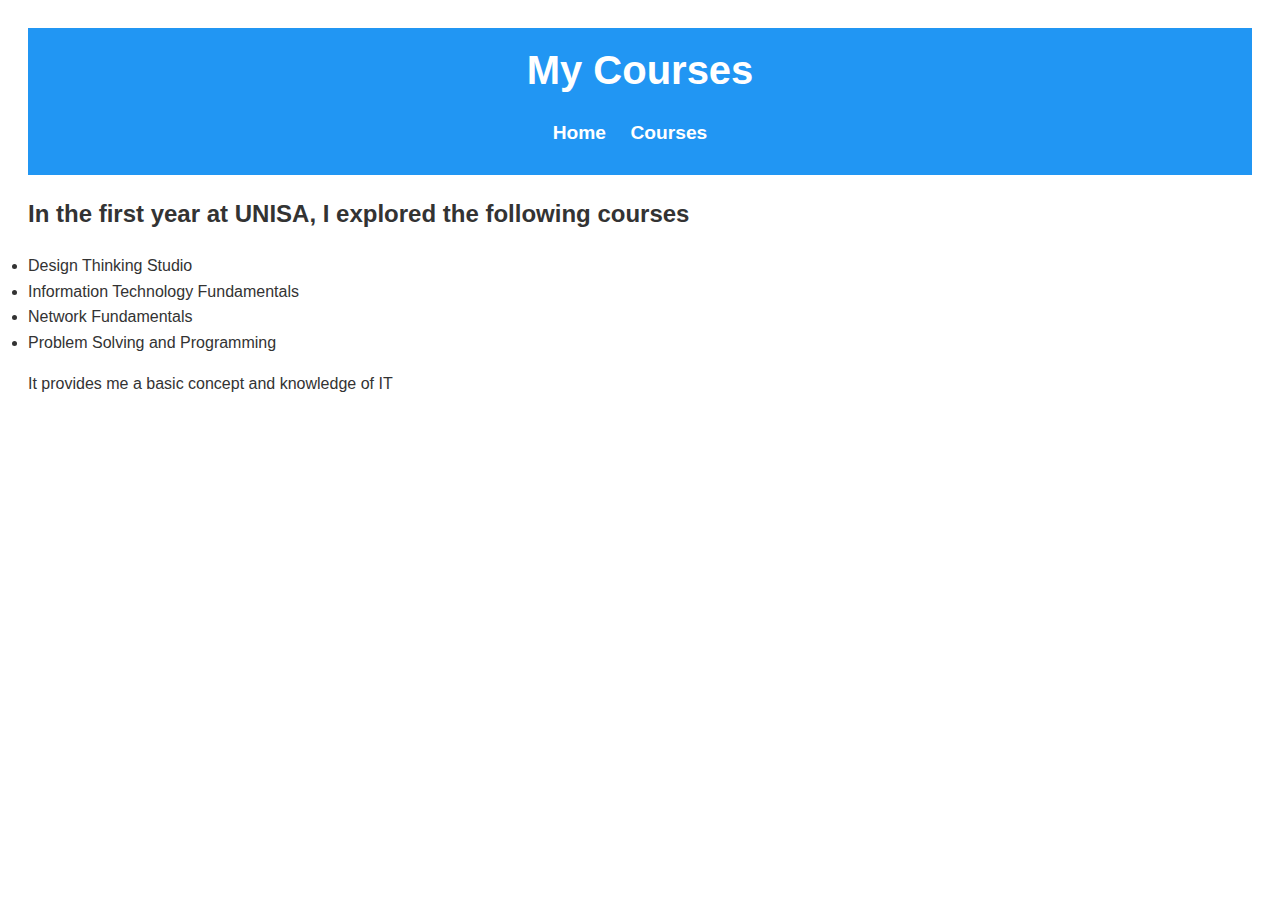
<file: Assignment 2/courses.html>
<!DOCTYPE html>

<head>
    <meta charset="UTF-8">
    <meta name="viewport" content="width=device-width, initial-scale=1.0">
    <title>My Courses</title>
    <link rel="stylesheet" href="styles.css">
</head>

<body>
    <header>
        <h1>My Courses</h1>
        <nav>
            <ul>
                <li><a href="index.html">Home</a></li>
                <li><a href="courses.html">Courses</a></li>
            </ul>
        </nav>
    </header>
    <!--list of the courses I took-->
    <h2>In the first year at UNISA, I explored the following courses</h2>
    <li>Design Thinking Studio</li>
    <li>Information Technology Fundamentals</li>
    <li>Network Fundamentals</li>
    <li>Problem Solving and Programming</li>
    <p>It provides me a basic concept and knowledge of IT</p>
</body>
</html>
</file>
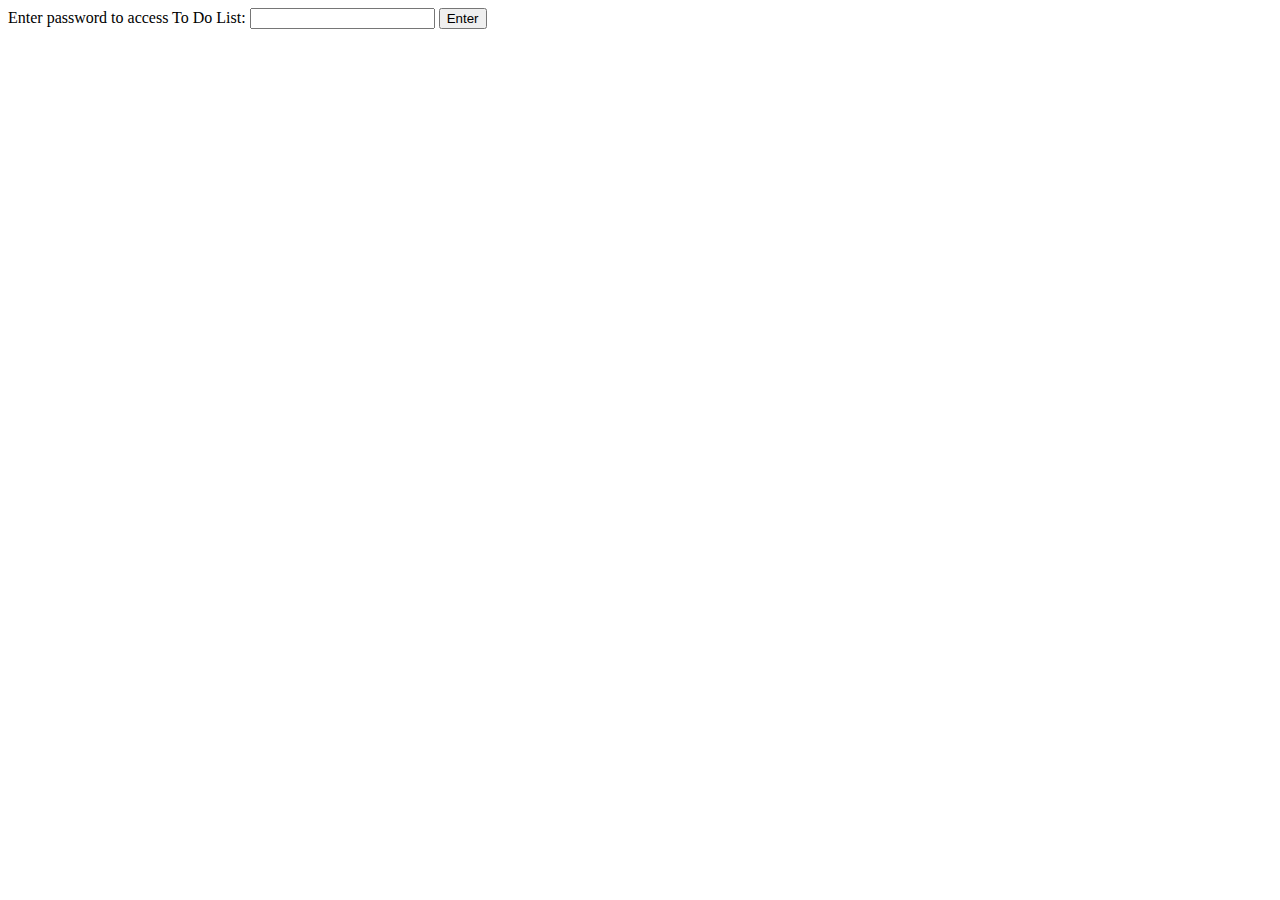
<file: Assignment 2/todolist.html>
<!DOCTYPE html>
<head>
    <meta charset="UTF-8">
    <meta name="viewport" content="width=device-width, initial-scale=1.0">
    <title>To Do List</title>
</head>
<body>
    <div id="password-container">
        <label for="password">Enter password to access To Do List:</label>
        <input type="password" id="password">
        <button onclick="checkPW()">Enter</button>
    </div>

    <div id="todo-container" style="display: none;">
        <h1>To Do List</h1>

        <div>
            <label for="task">Add a task:</label>
            <input type="text" id="task">
            <button onclick="addT()">Add Task</button>
        </div>

        <ul id="task-list">
        </ul>

        <div>
            <button onclick="saveT()">Save Tasks</button>
            <button onclick="loadT()">Load Tasks</button>
        </div>
    </div>

    <script>
        function checkPW() {
            const password = document.getElementById('password').value;
            if (password === "8888") {
                document.getElementById('password-container').style.display = 'none';
                document.getElementById('todo-container').style.display = 'block';
                loadTasks(); 
                alert('Password is correct! Are you ready？');
            } else {
                alert('Incorrect password. Please try again.');
            }
        }

        function addT() {
            const taskInput = document.getElementById('task');
            const taskText = taskInput.value.trim();

            if (taskText !== '') {
                const taskList = document.getElementById('task-list');
                const newTask = document.createElement('li');
                newTask.textContent = taskText;
                taskList.appendChild(newTask);
                taskInput.value = ''; 
            } else {
                alert('Please enter a task.');
            }
        }

        function removeT() {
            const taskList = document.getElementById('task-list');
            taskList.removeChild(taskList.lastElementChild);
        }

        function saveT() {
            const taskList = document.getElementById('task-list');
            localStorage.setItem('tasks', taskList.innerHTML);
            alert('Tasks saved successfully.');
        }

        function loadT() {
            const taskList = document.getElementById('task-list');
            taskList.innerHTML = localStorage.getItem('tasks') || '';
            alert('Tasks loaded successfully.');
        }
    </script>
</body>
</html>
</file>
<file: Assignment 2/styles.css>
body {
    background-color: var(--bg-color);
    color: var(--font-color);
    font-family: Arial, sans-serif;
    line-height: 1.6;
    padding: 20px;
}

header {
    background-color: var(--primary-color);
    color: white;
    text-align: center;
    padding: 10px 0;
}

header h1 {
    margin: 0;
    font-size: 2.5rem;
}

nav ul {
    list-style-type: none;
    padding: 0;
    text-align: center;
}

nav ul li {
    display: inline-block;
    margin-right: 20px;
}

nav ul li a {
    text-decoration: none;
    color: white;
    font-weight: bold;
    font-size: 1.2rem;
    transition: color 0.3s ease;
}

nav ul li a:hover {
    color: var(--secondary-color);
}

h2.home {
    color: var(--primary-color);
    font-size: 2rem;
}

img {
    max-width: 100%;
    height: auto;
    display: block;
    margin: 20px auto;
}

a button {
    padding: 10px 20px;
    background-color: var(--primary-color);
    color: white;
    border: none;
    cursor: pointer;
    font-size: 1rem;
    text-transform: uppercase;
    text-decoration: none;
    transition: background-color 0.3s ease;
}

a button:hover {
    background-color: var(--secondary-color);
}

p {
    margin-bottom: 20px;
}

footer {
    text-align: center;
    background-color: var(--primary-color);
    color: white;
    padding: 10px 0;
    position: fixed;
    bottom: 0;
    width: 100%;
}


:root{
    --primary-color: rgb(33,150,243);
    --secondary-color: rgb(100,181,246);
    --bg-color: rgb(255,255,255);
    --font-color: rgb(51,51,51);
    --heading-color: rgb(52,52,52);
}
[data-theme="dark"]{
    --primary-color: rgb(108,117,125);
    --secondary-color: rgb(0,123,255);
    --bg-color: rgb(51,51,51);
    --font-color: rgb(255,255,255);
    --heading-color: rgb(255,255,255);
}
</file>
